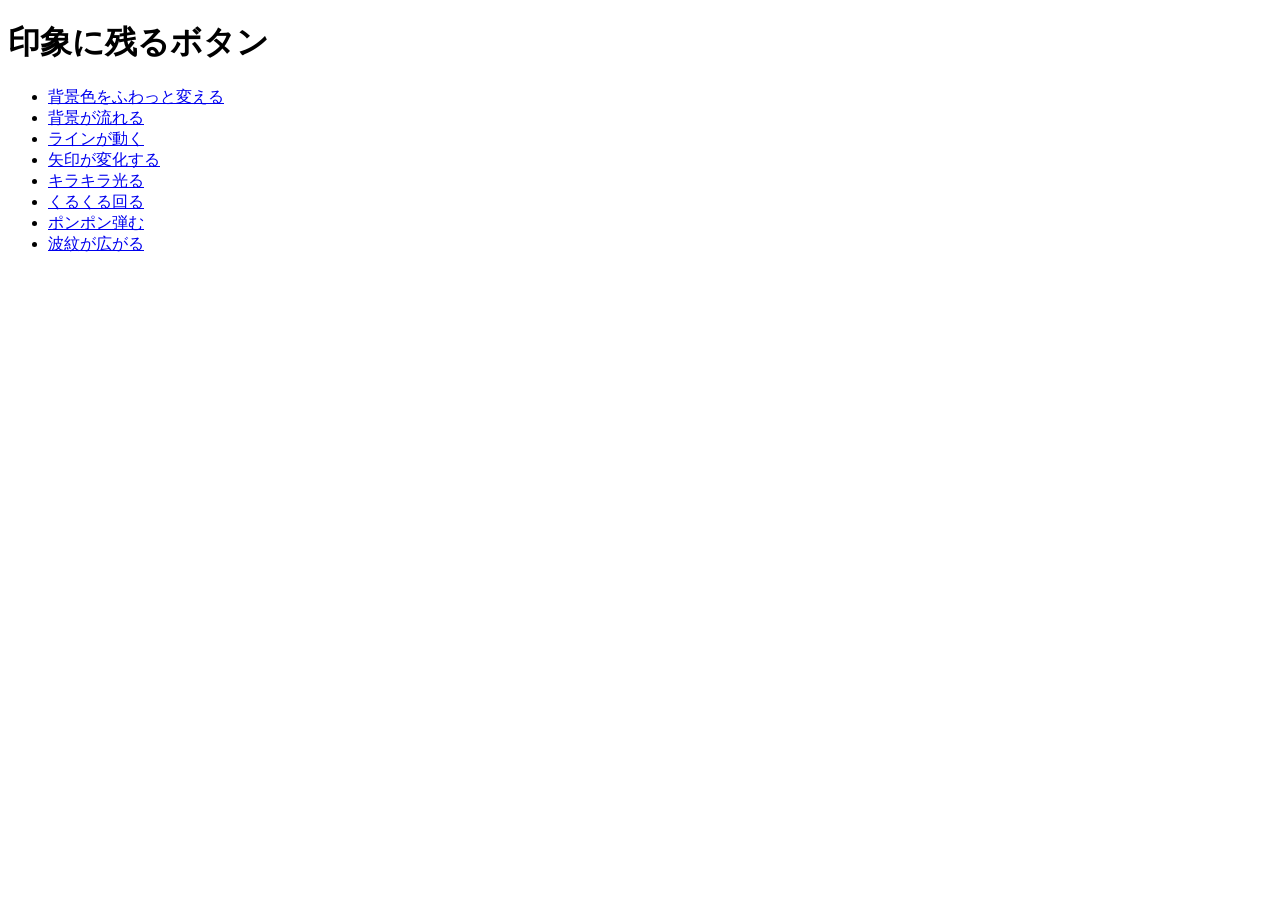
<file: index.html>
<!DOCTYPE html>
<html lang="ja">
<head>
    <meta charset="UTF-8">
    <title>20261119</title>
</head>
<body>
    <h1>印象に残るボタン</h1>

    <ul>
        <li><a href="lesson02/index.html">背景色をふわっと変える</a></li>
        <li><a href="lesson03/index.html">背景が流れる</a></li>
        <li><a href="lesson05/index.html">ラインが動く</a></li>
        <li><a href="lesson06/index.html">矢印が変化する</a></li>
        <li><a href="lesson07/index.html">キラキラ光る</a></li>
        <li><a href="lesson08/index.html">くるくる回る</a></li>
        <li><a href="lesson09/index.html">ポンポン弾む</a></li>
        <li><a href="lesson10/index.html">波紋が広がる</a></li>
    </ul>
</body>
</html>
</file>
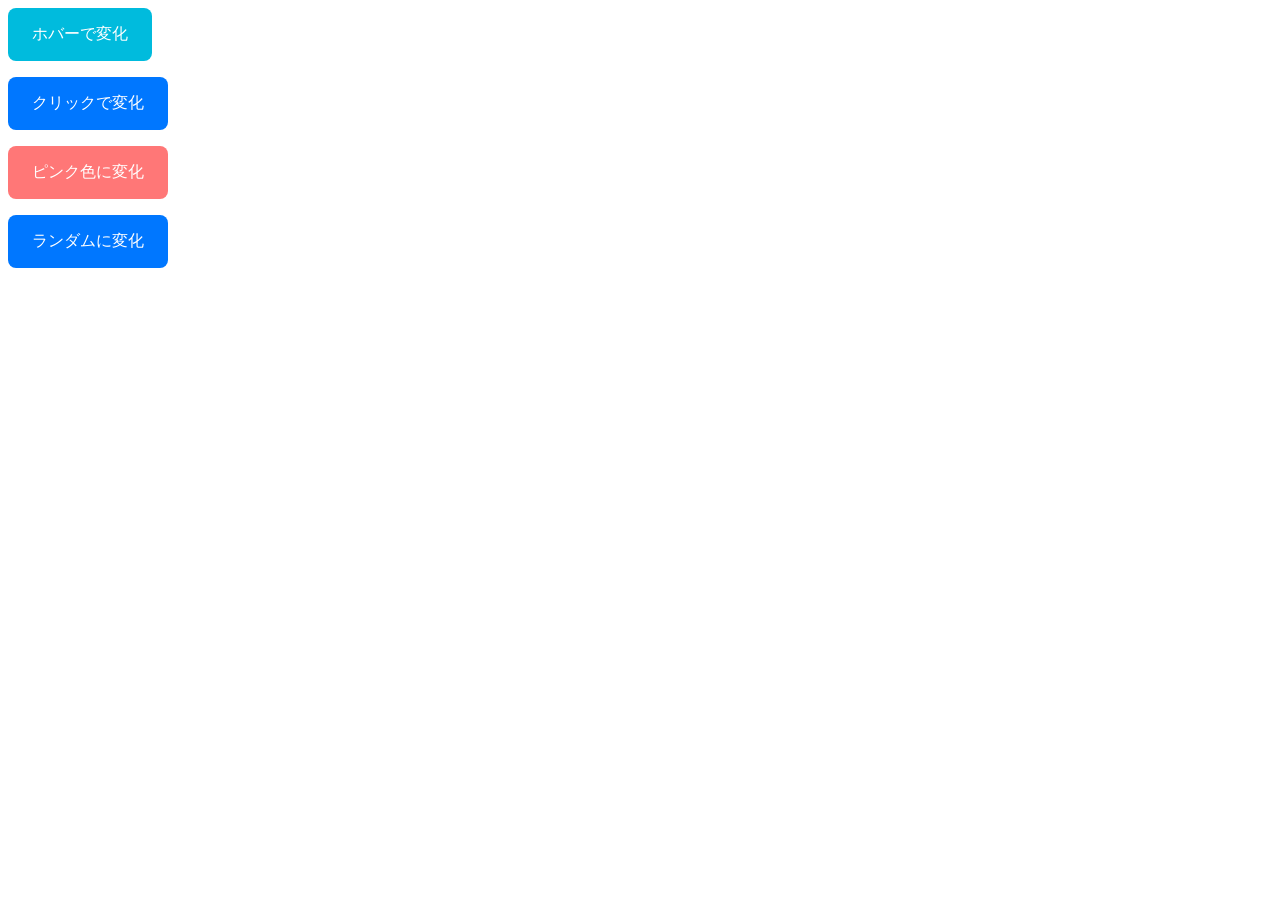
<file: lesson02/index.html>
<!DOCTYPE html>
<html lang="ja">

<head>
  <meta charset="UTF-8">
  <title>C3-02 背景色をふわっと変える</title>
  <link rel="stylesheet" href="style.css">
</head>

<body>
  <button class="fade-button">ホバーで変化</button>

  <button id="fade-button-js">クリックで変化</button>

  <button class="fade-button-pink">ピンク色に変化</button>

  <button id="fade-button-random">ランダムに変化</button>

  <script src="script.js"></script>
</body>

</html>
</file>
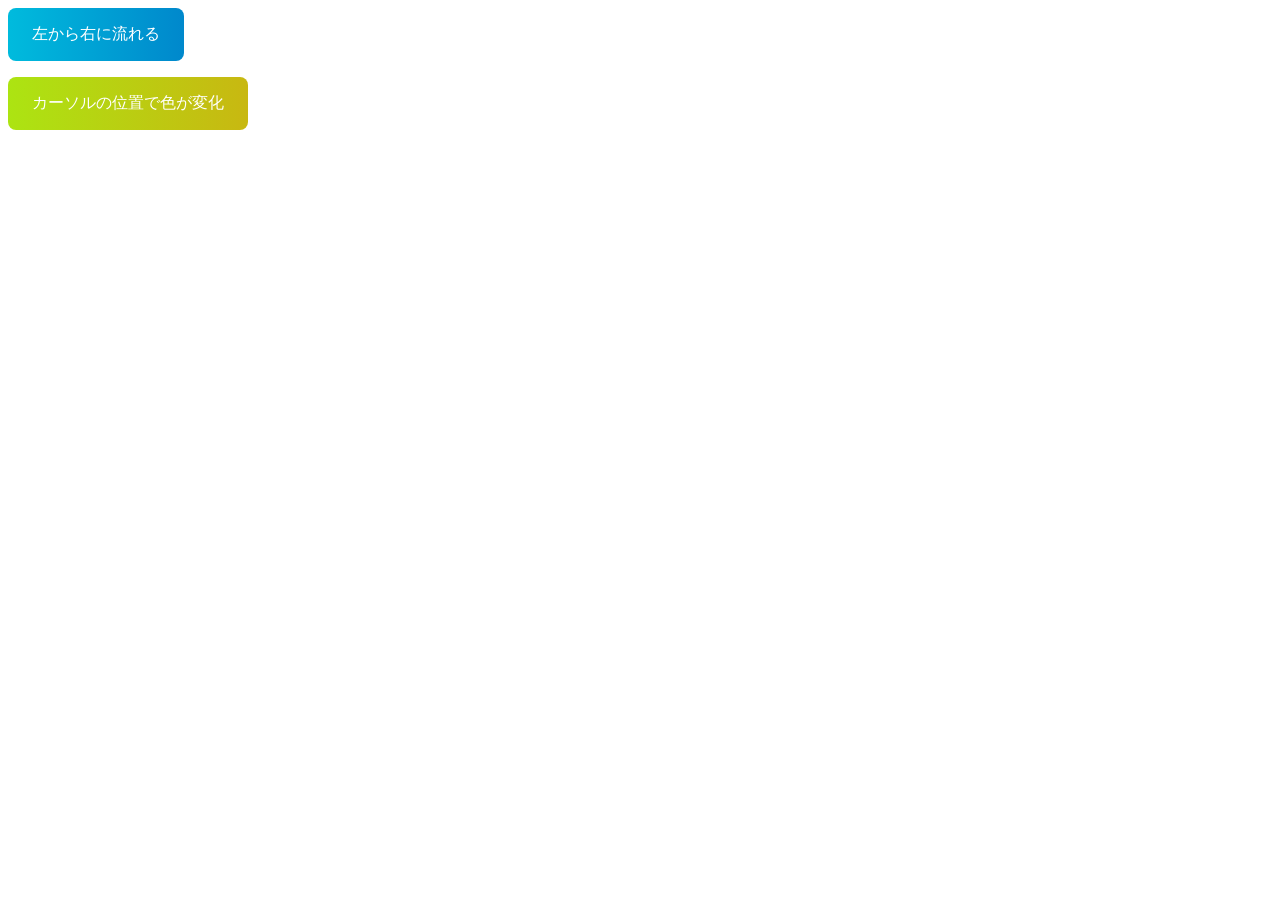
<file: lesson03/index.html>
<!DOCTYPE html>
<html lang="ja">

<head>
  <meta charset="UTF-8">
  <title>C3-03 背景が流れる</title>
  <link rel="stylesheet" href="style.css">
</head>

<body>
  <button class="flow-button">左から右に流れる</button>

  <button id="flow-button-js">カーソルの位置で色が変化</button>

  <script src="script.js"></script>
</body>

</html>
</file>
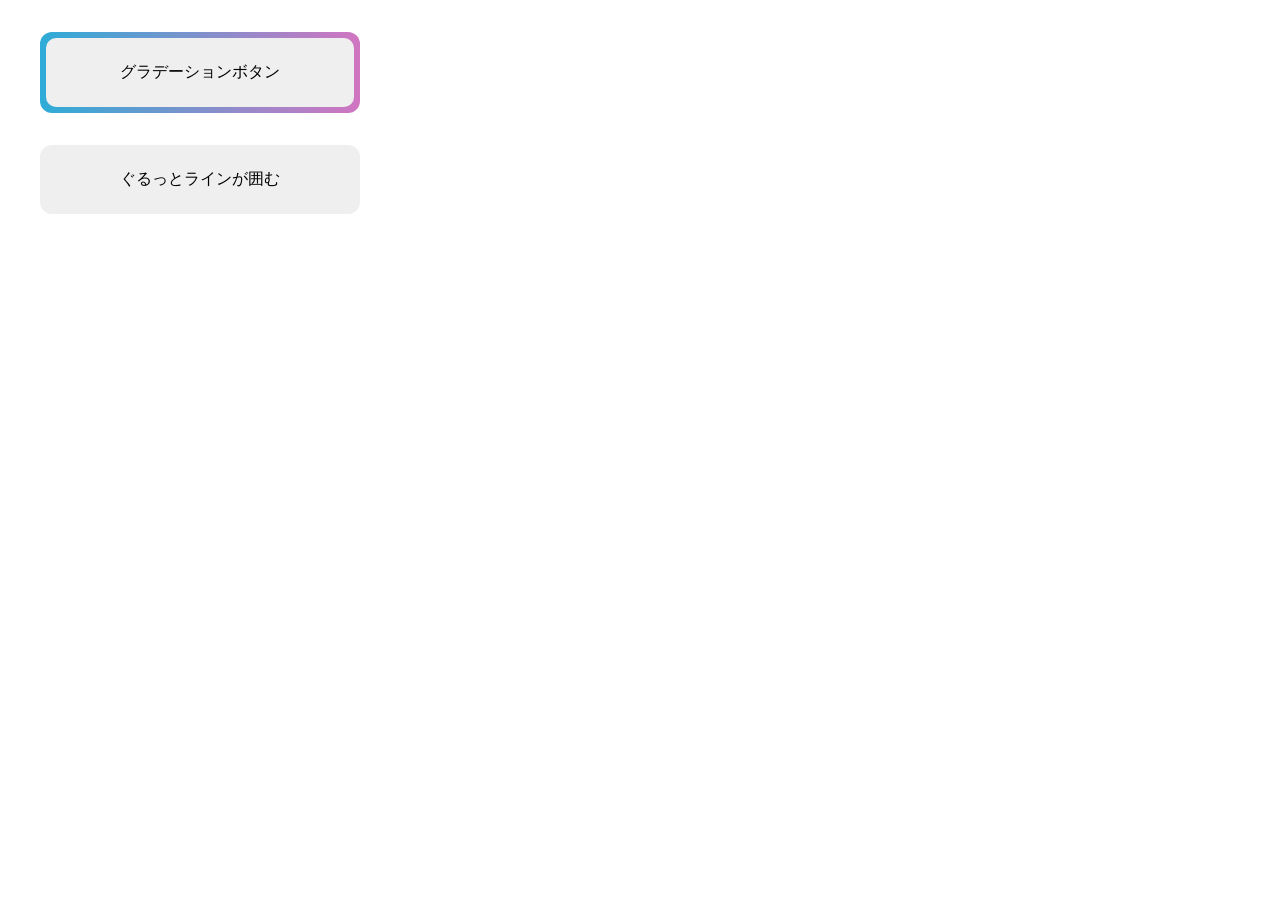
<file: lesson05/index.html>
<!DOCTYPE html>
<html lang="ja">

<head>
	<meta charset="UTF-8">
	<title>C3-05 ラインが動く</title>
	<link rel="stylesheet" href="style.css">
</head>

<body>
	<div class="btn-container">
		<button class="btn-inner">グラデーションボタン</button>
	</div>

	<div class="btn-container-adv">
		<button class="btn-inner-adv">ぐるっとラインが囲む</button>
		<svg class="btn-svg-adv">
			<rect class="btn-rect-adv" width="100%" height="100%" rx="12" />
		</svg>
	</div>

	<script src="script.js"></script>
</body>

</html>
</file>
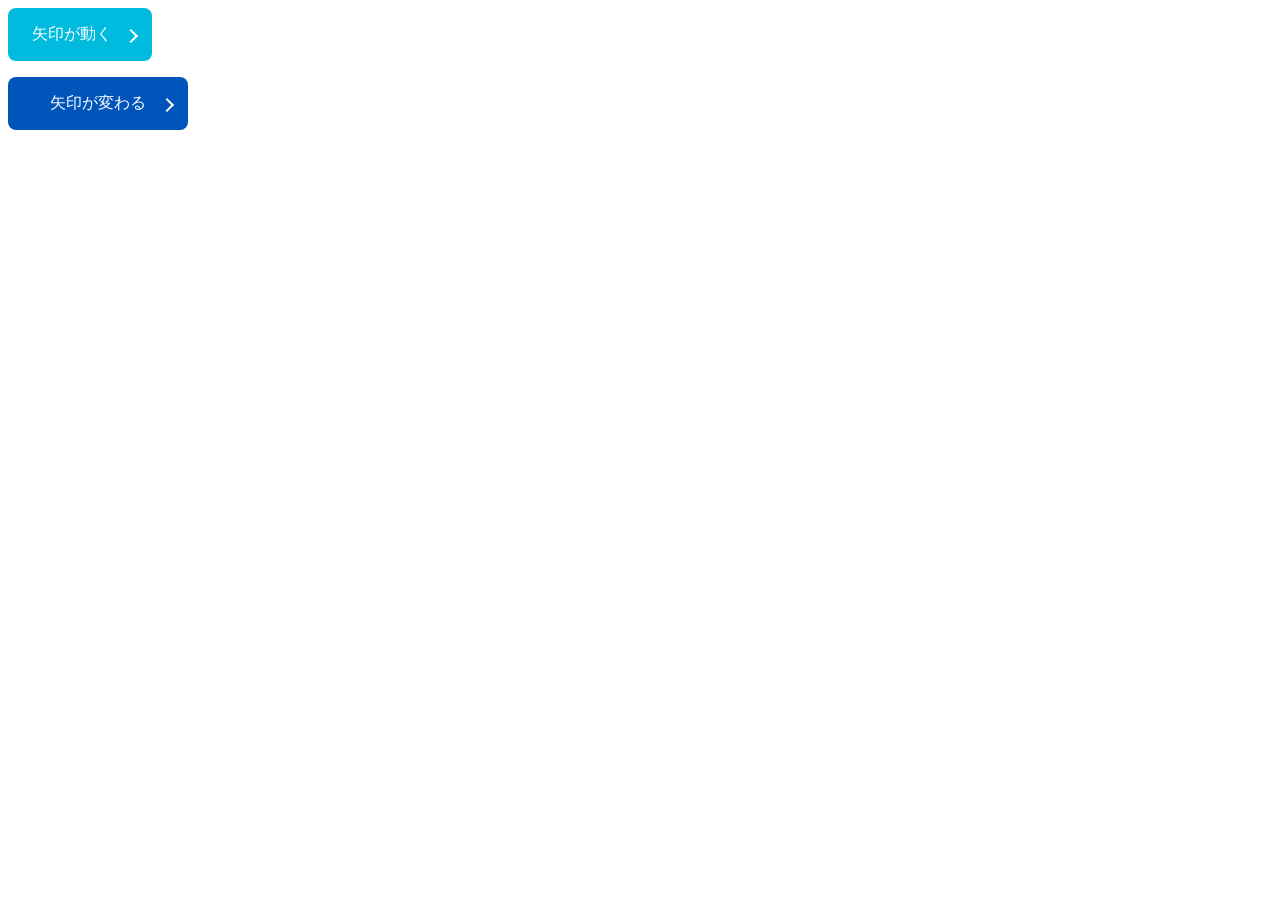
<file: lesson06/index.html>
<!DOCTYPE html>
<html lang="ja">

<head>
    <meta charset="UTF-8">
    <title>C3-06 矢印が変化する</title>
    <link rel="stylesheet" href="style.css">
</head>

<body>
    <button class="btn-icon">矢印が動く</button>

    <button class="btn-change">矢印が変わる</button>

    <script src="script.js"></script>
</body>

</html>
</file>
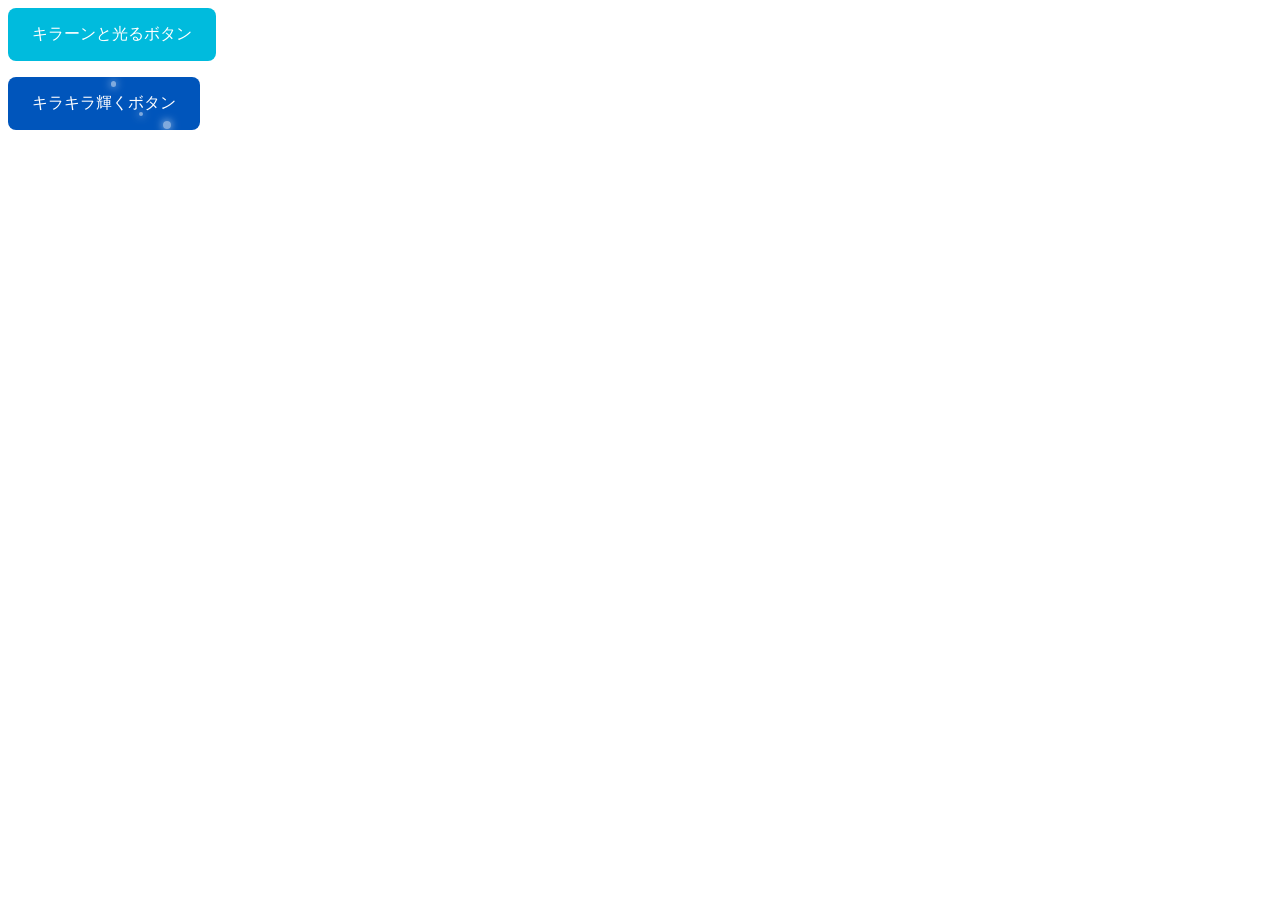
<file: lesson07/index.html>
<!DOCTYPE html>
<html lang="ja">

<head>
    <meta charset="UTF-8">
    <title>C3-07 キラキラ光る</title>
    <link rel="stylesheet" href="style.css">
</head>

<body>
    <button class="btn-shine">キラーンと光るボタン</button>

    <button class="btn-sparkle">キラキラ輝くボタン</button>

    <script src="script.js"></script>
</body>

</html>
</file>
<file: lesson02/style.css>
@charset "utf-8";
* {
  box-sizing: border-box;
}

/* ボタン共通（※DEMOによっては一部変更の必要アリ） */
button {
  display: block;
  margin-bottom: 1rem;
}

/* ホバーで変化 */
.fade-button {
  padding: 1rem 1.5rem;
  font-size: 1rem;
  border: none;
  border-radius: 8px;
  background-color: #0bd;
  color: #fff;
  cursor: pointer;
  transition: background-color 0.3s ease; /* 背景色の変化をアニメーション */
}
.fade-button:hover {
  background-color: #05b; /* ホバー時の背景色 */
}

/* クリックで変化 */
#fade-button-js {
  padding: 1rem 1.5rem;
  font-size: 1rem;
  border: none;
  border-radius: 8px;
  background-color: #07f;
  color: #fff;
  cursor: pointer;
  transition: background-color 0.3s ease;
}

/* ピンク色に変化 */
.fade-button-pink {
  padding: 1rem 1.5rem;
  font-size: 1rem;
  border: none;
  border-radius: 8px;
  background-color: #f77; /* ← カスタマイズポイント */
  color: #fff;
  cursor: pointer;
  transition: background-color 0.3s ease;
}
.fade-button-pink:hover {
  background-color: #fcc; /* ← カスタマイズポイント */
}

/* ランダムに変化 */
#fade-button-random {
  padding: 1rem 1.5rem;
  font-size: 1rem;
  border: none;
  border-radius: 8px;
  background-color: #07f;
  color: #fff;
  cursor: pointer;
  transition: background-color 0.3s ease;
}
</file>
<file: lesson03/style.css>
@charset "utf-8";
* {
  box-sizing: border-box;
}

/* ボタン共通（※DEMOによっては一部変更の必要アリ） */
button {
  display: block;
  margin-bottom: 1rem;
}

/* 左から右に流れる */
.flow-button {
  padding: 1rem 1.5rem;
  font-size: 1rem;
  border: none;
  border-radius: 8px;
  color: white;
  background: linear-gradient(90deg, #0bd, #05b);
  background-size: 200% 100%; /* 背景を広げて流れる効果を作る */
  cursor: pointer;
  transition: background-position 0.4s ease; /* なめらかな動き */
}
.flow-button:hover {
  background-position: -100% 0; /* 背景を右から左に移動 */
}

/* カーソルの位置で色が変化 */
#flow-button-js {
  padding: 1rem 1.5rem;
  font-size: 1rem;
  border: none;
  border-radius: 8px;
  color: white;
  background: linear-gradient(90deg, rgb(172, 228, 18), rgb(228, 140, 16));
  background-size: 200% 100%;
  cursor: pointer;
  transition: background-position 0.2s ease;
}
</file>
<file: lesson05/style.css>
div {
  margin: 2rem;
}

/* グラデーションボタン */
.btn-container {
  position: relative;
  overflow: hidden;
  display: flex;
  align-items: center;
  justify-content: center;
  max-width: 320px;
  border-radius: 12px;
}
.btn-inner {
  margin: 6px;
  position: relative;
  z-index: 1;
  width: 100%;
  padding: 1.5rem;
  border-radius: 10px;
  border: 0;
  font-size: 1rem;
  cursor: pointer;
}
.btn-container::before {
  content: "";
  background: linear-gradient(90deg, #0bd, #f6b);
  height: 500px;
  width: 500px;
  position: absolute;
  animation: rotate-line 4s linear infinite;
}
@keyframes rotate-line {
  0% {
    transform: rotate(0deg);
  }
  100% {
    transform: rotate(360deg);
  }
}

/* ぐるっとラインが囲む */
.btn-container-adv {
  position: relative;
  max-width: 320px;
}
.btn-inner-adv {
  width: 100%;
  padding: 1.5rem;
  border-radius: 12px;
  border: 0;
  font-size: 1rem;
  cursor: pointer;
}
.btn-svg-adv {
  width: 100%;
  height: 100%;
  position: absolute;
  top: 0;
  left: 0;
  overflow: visible;
  pointer-events: none;
  z-index: 1;
}
.btn-rect-adv {
  fill: none;
  stroke: #0bd;
  stroke-width: 6px;
  stroke-dasharray: 400%;
  stroke-dashoffset: 400%;
}
/* activeクラスが付与された瞬間からアニメーション開始 */
.btn-rect-adv.active {
  animation: line 1s forwards;
}
@keyframes line {
  to {
    stroke-dashoffset: 0;
  }
}
</file>
<file: lesson06/style.css>
@charset "utf-8";
* {
  box-sizing: border-box;
}

/* ボタン共通（※DEMOによっては一部変更の必要アリ） */
button {
  display: block;
  margin-bottom: 1rem;
}

/* 矢印が動く */
.btn-icon {
  position: relative;
  padding: 1rem 2.5rem 1rem 1.5rem;
  border: 0;
  font-size: 1rem;
  cursor: pointer;
  border-radius: 8px;
  color: #fff;
  background-color: #0bd;
}
.btn-icon::after {
  content: '';
  position: absolute;
  top: calc(50% - 4px); /* 高さ半分の位置から矢印の高さ（8px）の半分を引く */
  right: 16px;
  width: 8px;
  height: 8px;
  border-top: 2px solid;
  border-right: 2px solid;
  rotate: 45deg;
  transition: .5s;
}
.btn-icon:hover::after {
  right: 10px;
}

/* 矢印が変わる */
.btn-change {
  width: 180px;
  position: relative;
  padding: 1rem 1.5rem;
  border: 0;
  font-size: 1rem;
  cursor: pointer;
  border-radius: 8px;
  color: #fff;
  background-color: #05b;
}
.btn-change::after {
  content: '';
  position: absolute;
  top: calc(50% - 4px); /* 高さ半分の位置から矢印の高さ（8px）の半分を引く */
  right: 16px;
  width: 8px;
  height: 8px;
  border-top: 2px solid;
  border-right: 2px solid;
  rotate: 45deg;
  transition: .5s;
}
.btn-change.done::after {
  top: calc(50% - 6px); /* 高さ半分の位置から矢印の幅（12px）の半分を引く */
  width: 12px;
  height: 6px;
  rotate: 125deg;
}
</file>
<file: lesson07/style.css>
@charset "utf-8";
* {
  box-sizing: border-box;
}

/* ボタン共通（※DEMOによっては一部変更の必要アリ） */
button {
  display: block;
  margin-bottom: 1rem;
}

/* キラーンと光るボタン */
.btn-shine {
  position: relative;
  padding: 1rem 1.5rem;
  border: 0;
  font-size: 1rem;
  cursor: pointer;
  border-radius: 8px;
  color: #fff;
  background-color: #0bd;
  overflow: hidden;
}
.btn-shine::before {
  content: '';
  position: absolute;
  top: 0;
  left: -150%;
  width: 100%;
  height: 100%;
  background: linear-gradient(
    120deg,
    rgba(255, 255, 255, 0) 0%,
    rgba(255, 255, 255, 0.6) 50%,
    rgba(255, 255, 255, 0) 100%
  );
  transform: skewX(-20deg);
}
.btn-shine:hover::before {
  translate: 300% 0;
  transition: .5s;
}

/* キラキラ輝くボタン */
.btn-sparkle {
  position: relative;
  padding: 1rem 1.5rem;
  border: 0;
  font-size: 1rem;
  cursor: pointer;
  border-radius: 8px;
  color: #fff;
  background-color: #05b;
  overflow: hidden;
}

.btn-sparkle .sparkle {
  position: absolute;
  width: 8px;
  height: 8px;
  background-color: rgba(255,255,255,.5);
  border-radius: 50%;
  box-shadow: 0 0 8px rgba(255, 255, 255, 0.8);
  animation: sparkle-animation 2s infinite;
  pointer-events: none;
}

@keyframes sparkle-animation {
  0% {
    transform: scale(0);
    opacity: 1;
  }
  50% {
    transform: scale(1);
    opacity: 0.8;
  }
  100% {
    transform: scale(0);
    opacity: 0;
  }
}
</file>
